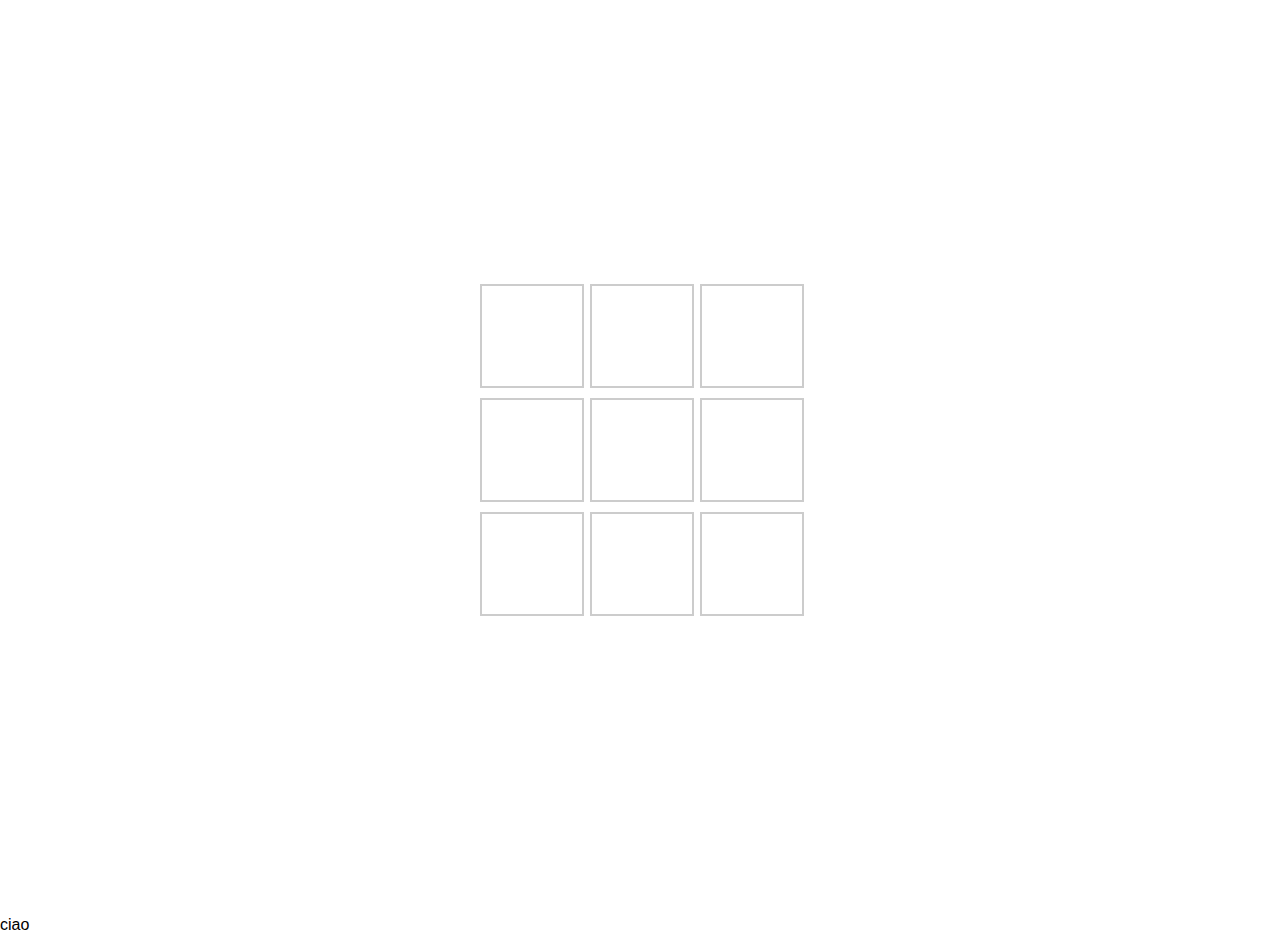
<file: index.html>
<!DOCTYPE html>
<html lang="en">
<head>
    <meta charset="UTF-8">
    <meta name="viewport" content="width=device-width, initial-scale=1.0">
    <link rel="stylesheet" href="indexStyle.css">
    <title>Tris Game</title>
</head>
<body>
    <div class="container">
        <div id="board" class="board">
            <!-- La griglia di gioco viene creata dinamicamente con JavaScript -->
        </div>
        <div id="winner-modal" class="modal">
            <div class="modal-content">
                <span class="close">&times;</span>
                <p id="winner-message"></p>
                <p id="time-used"></p>
            </div>
        </div>
    </div>
    <p>ciao</p>
    <script src="js.js" ></script>
</body>
</html>
</file>
<file: indexStyle.css>
body {
    font-family: 'Arial', sans-serif;
    margin: 0;
}

.container {
    display: flex;
    justify-content: center;
    align-items: center;
    height: 100vh;
}

.board {
    display: grid;
    grid-template-columns: repeat(3, 100px);
    grid-gap: 10px;
}

.cell {
    width: 100px;
    height: 100px;
    font-size: 24px;
    text-align: center;
    line-height: 100px;
    cursor: pointer;
    border: 2px solid #ccc;
}

.modal {
    display: none;
    position: fixed;
    top: 0;
    left: 0;
    width: 100%;
    height: 100%;
    background: rgba(0, 0, 0, 0.5);
    justify-content: center;
    align-items: center;
}

.modal-content {
    background: #fff;
    padding: 20px;
    text-align: center;
}

.close {
    color: #aaa;
    float: right;
    font-size: 28px;
    font-weight: bold;
    cursor: pointer;
}

.close:hover,
.close:focus {
    color: #000;
    text-decoration: none;
    cursor: pointer;
}
</file>
